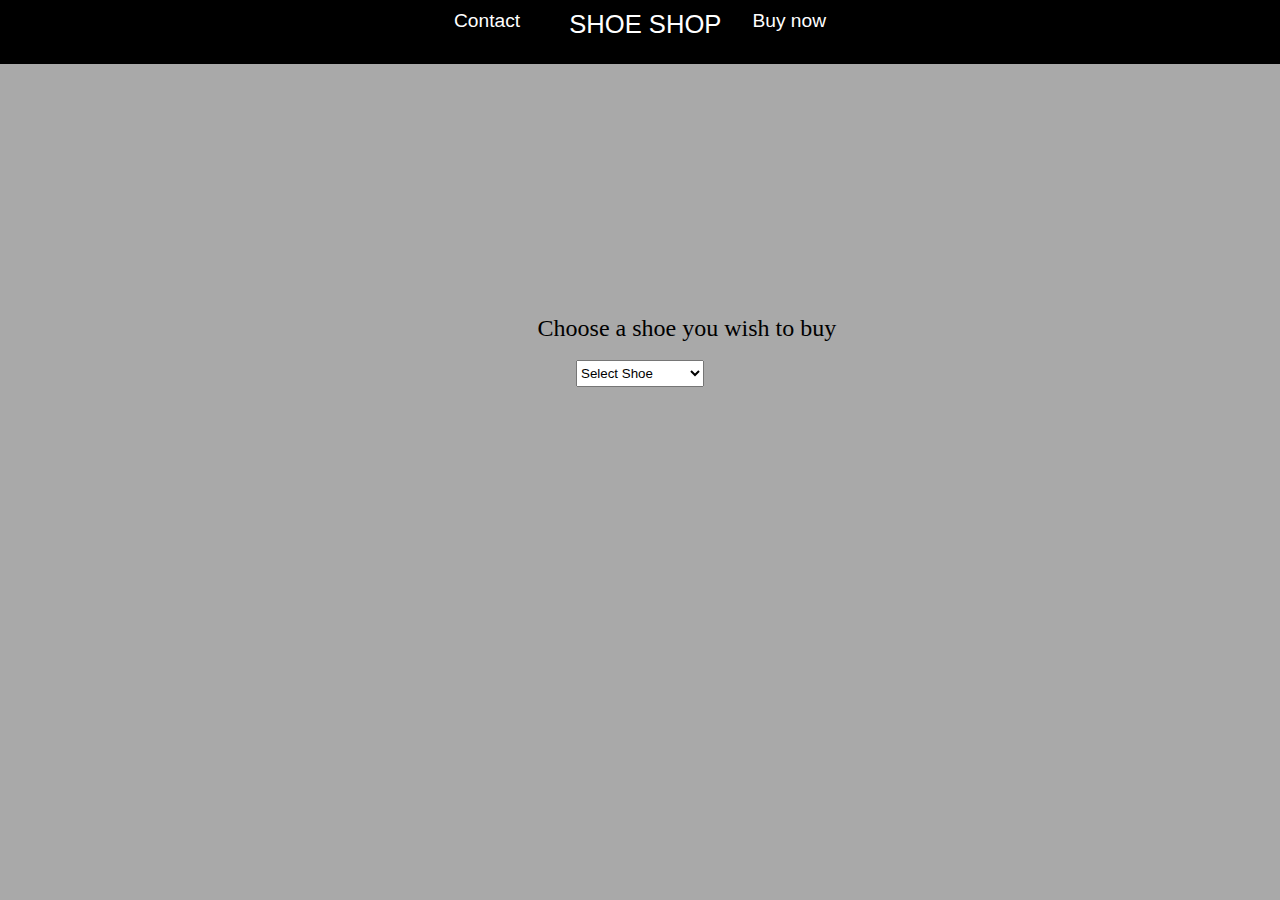
<file: buyNow.html>
<!DOCTYPE html>
<html>
  <head>
    <meta charset="utf-8" />
    <title>Freaky Friday</title>
    <link rel="stylesheet" type="text/css" href="buyNow.css" />
  </head>

  <body style="background-color: darkgray">
    <div id="border"></div>
    <img id="bilde" width="15%" height="15%" />

    <button id="buy" disabled="true">Buy</button>

    <label for="shoes" id="shoesForm">Choose a shoe you wish to buy</label>
    <select id="shoes" onchange="select" type="Number">
      <option selected disabled="true">Select Shoe</option>
      <option value="0">Adidas</option>
      <option value="1">Nike</option>
      <option value="2">Reebook</option>
    </select>

    <form method="get" action="buyNow.html">
      <button type="submit" id="buyNow">Buy now</button>
    </form>
    <form method="get" action="contact.html">
      <button type="submit" id="contact">Contact</button>
    </form>
    <form method="get" action="index.html">
      <button type="submit" id="home">SHOE SHOP</button>
    </form>

    <script src="buyNowScript.js"></script>
  </body>
</html>
</file>
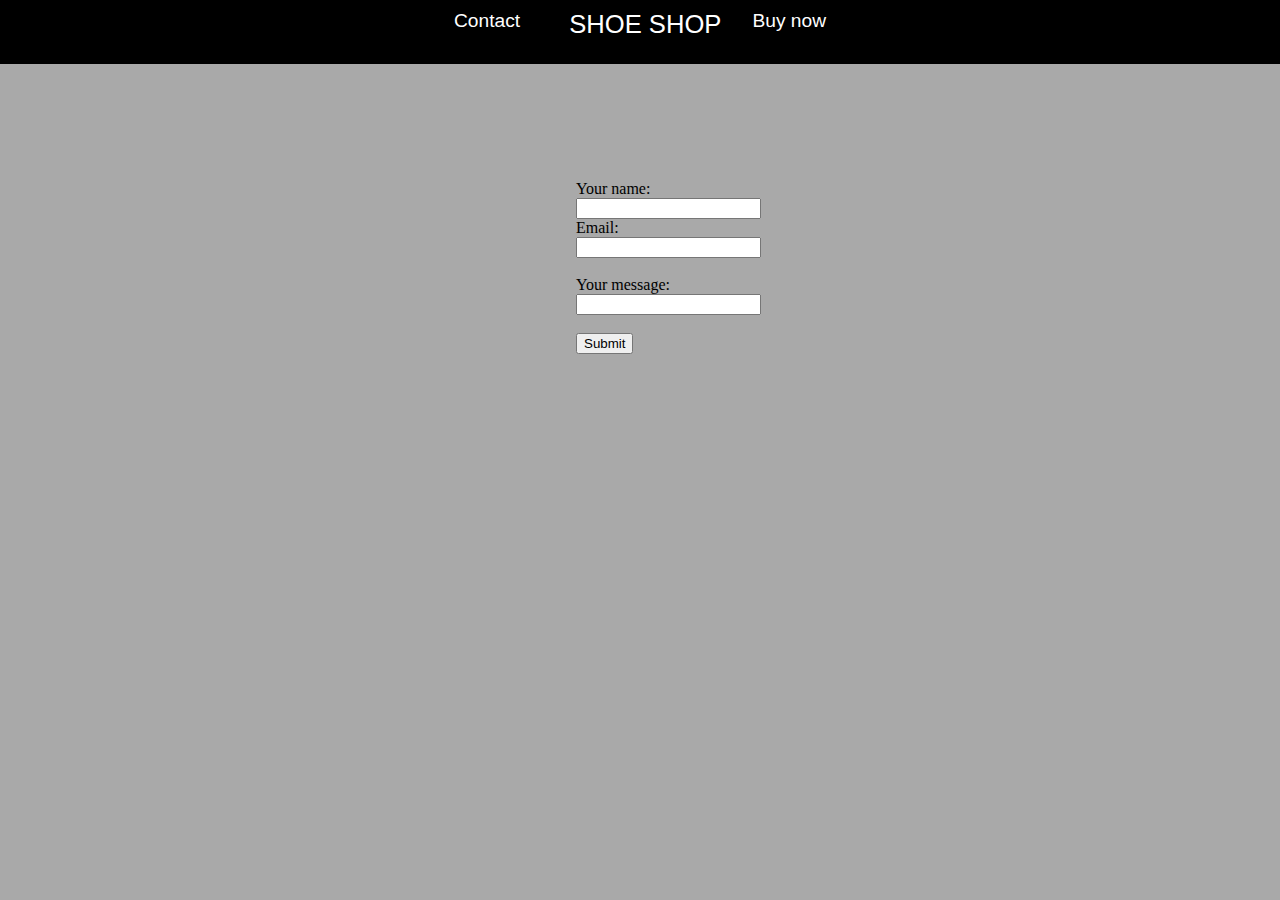
<file: contact.html>
<!DOCTYPE html>
<html>
  <head>
    <meta charset="utf-8" />
    <title>Freaky Friday</title>
    <link rel="stylesheet" type="text/css" href="contact.css" />
  </head>

  <body style="background-color: darkgray">
    <div id="border"></div>

    <form method="get" action="buyNow.html">
      <button type="submit" id="buyNow">Buy now</button>
    </form>
    <form method="get" action="contact.html">
      <button type="submit" id="contact">Contact</button>
    </form>
    <form method="get" action="index.html">
      <button type="submit" id="home">SHOE SHOP</button>
    </form>

    <form id="form">
      <label for="fname">Your name:</label><br />
      <input type="text" id="name" name="name" /><br />
      <label for="lname">Email:</label><br />
      <input type="text" id="email" name="email" /><br /><br />
      <label for="lname">Your message:</label><br />
      <input type="text" id="message" name="message" /><br /><br />
      <input type="submit" value="Submit" id="submitB" />
    </form>

    <script src="mainScript.js"></script>
  </body>
</html>
</file>
<file: buyNow.css>
#border {
  border-bottom: 5px black solid;
  border-top: 5px black solid;
  top: 0%;
  left: 0%;
  height: 6%;
  width: 100%;
  position: absolute;
  background-color: black;
}

#buyNow {
  position: absolute;
  top: 1%;
  right: 35%;
}
#contact {
  position: absolute;
  top: 1%;
  left: 35%;
}
#home {
  font-size: 160%;
  position: absolute;
  top: 1%;
  left: 44%;
  color: white;
  background: none;
  border: none;
  outline: none;
  cursor: pointer;
}

#contact,
#buyNow {
  color: white;
  background: none;
  border: none;
  font-size: 120%;
  outline: none;
  cursor: pointer;
}
#shoes {
  position: absolute;
  top: 40%;
  left: 45%;
  width: 10%;
  height: 3%;
}
#shoesForm {
  position: absolute;
  top: 35%;
  left: 42%;
  font-size: x-large;
}
#bilde {
  margin-left: auto;
  margin-right: auto;
  display: block;
  margin-top: 25%;
}
#buy {
  position: absolute;
  top: 80%;
  right: 50%;
  opacity: 0;
}
</file>
<file: contact.css>
#border {
  border-bottom: 5px black solid;
  border-top: 5px black solid;
  top: 0%;
  left: 0%;
  height: 6%;
  width: 100%;
  position: absolute;
  background-color: black;
}

#buyNow {
  position: absolute;
  top: 1%;
  right: 35%;
}
#contact {
  position: absolute;
  top: 1%;
  left: 35%;
}
#home {
  font-size: 160%;
  position: absolute;
  top: 1%;
  left: 44%;
}

button {
  color: white;
  background: none;
  border: none;
  font-size: 120%;
  outline: none;
  cursor: pointer;
}

#form {
  left: 45%;
  top: 20%;
  position: absolute;
}
</file>
